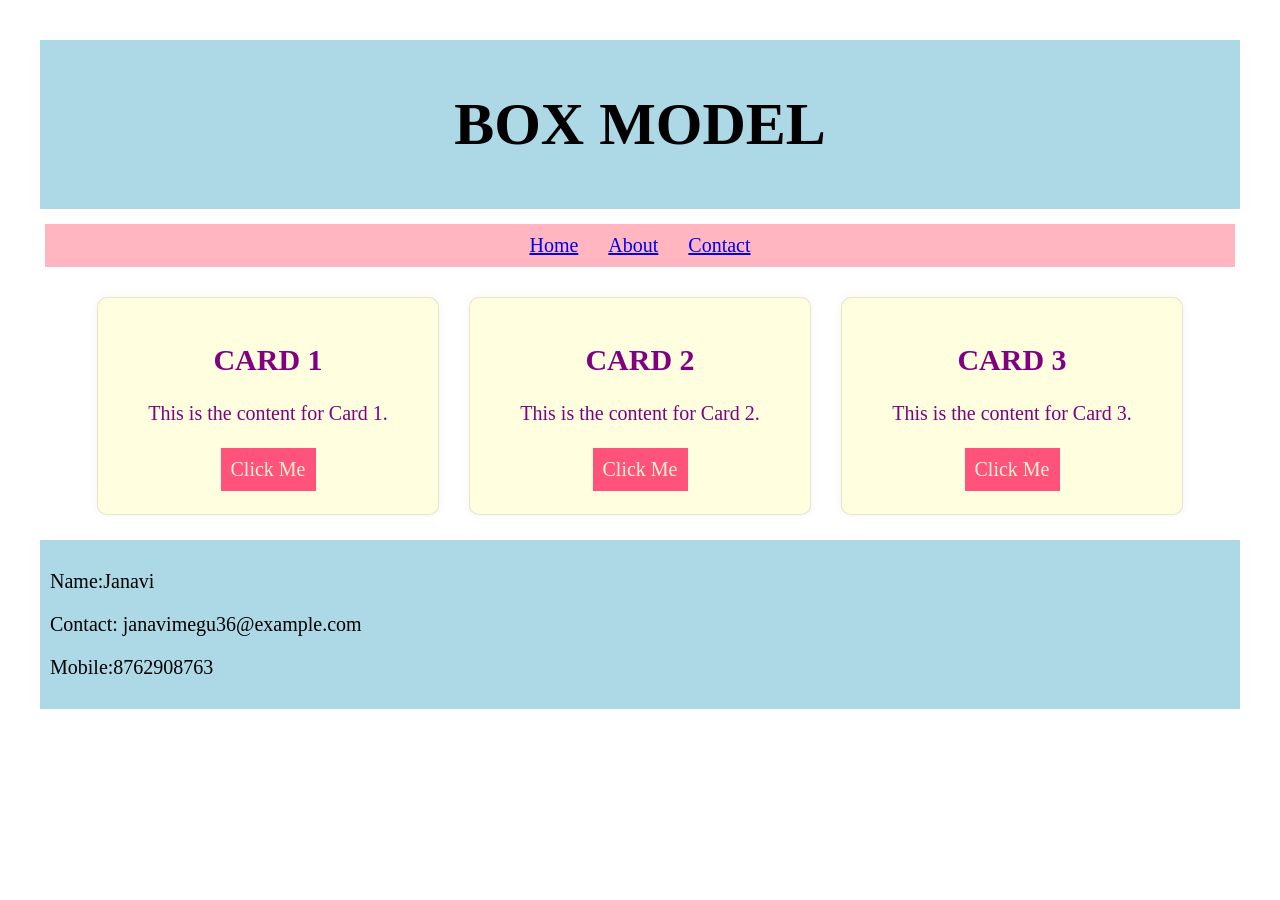
<file: index.html>
<!DOCTYPE html>
<html>
    <head>
        <title>BOX MODEL</title>
        <link rel="stylesheet" href="style.css">
    </head>
    <body>
        <header>
            <h1>BOX MODEL</h1>
        </header>
        <nav>
            <a class="nav_link" href="https://google.com">Home</a>
            <a class="nav_link"href="https://google.com">About</a> 
            <a class="nav_link" href="https://google.com">Contact</a>
        </nav>
        <div class="container">
            <div class="card">
                <h2>CARD 1</h2>
                <p>This is the content for Card 1.</p>
                <button>Click Me</button>
            </div>
            <div class="card">
                <h2>CARD 2</h2>
                <p>This is the content for Card 2.</p>
                <button>Click Me</button>
            </div>
            <div class="card">
                <h2>CARD 3</h2>
                <p>This is the content for Card 3.</p>
                <button>Click Me</button>
            </div>
        </div>
        <footer>
            <p>Name:Janavi</p>
            <p>Contact: janavimegu36@example.com</p>
            <p>Mobile:8762908763</p>
        </footer>
    </body>
</html>
</file>
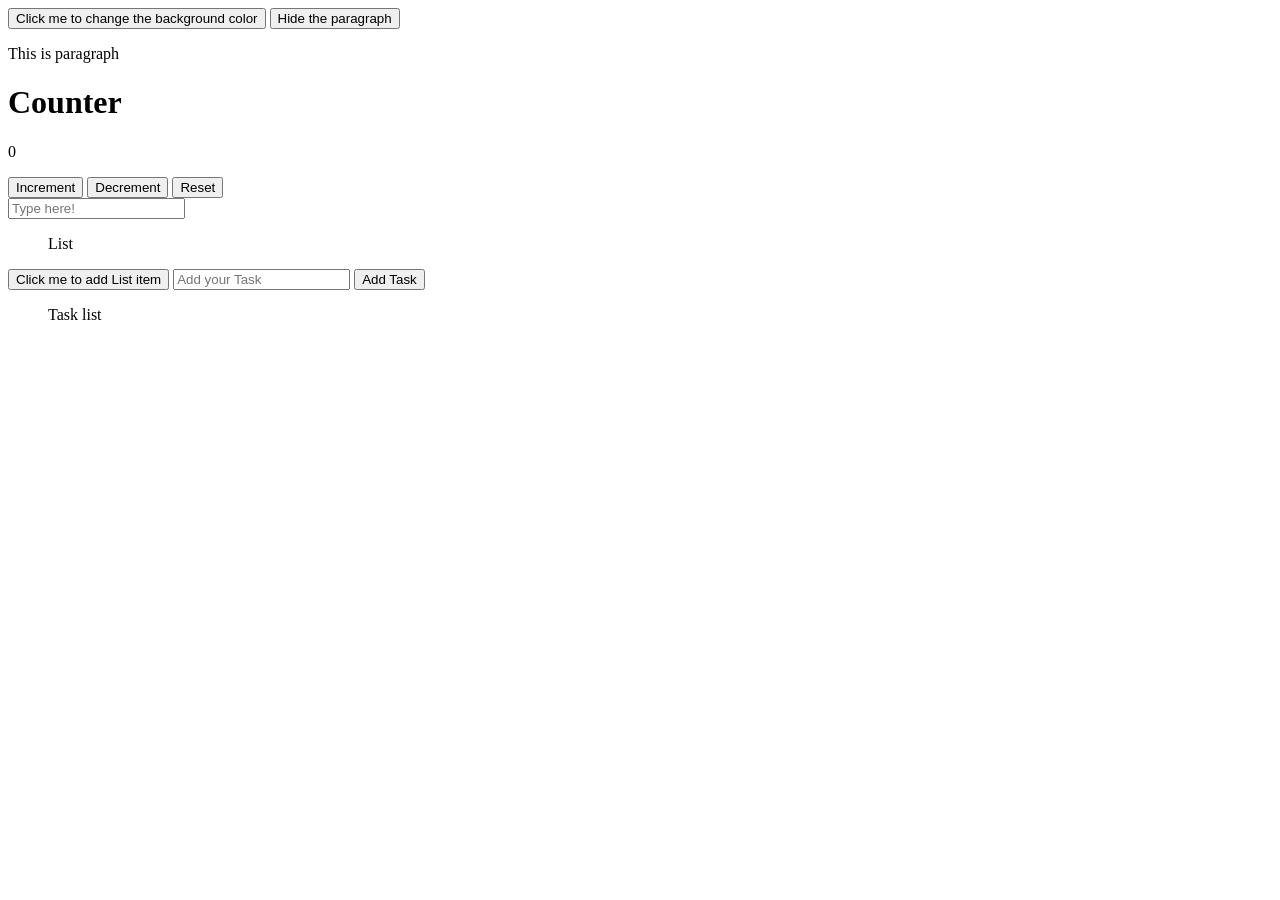
<file: javascript_practice/index.html>
<!DOCTYPE html>
<html lang="en">
<head>
    <meta charset="UTF-8">
    <meta name="viewport" content="width=device-width, initial-scale=1.0">
    <title>Document</title>
</head>
<body>
    <button id="btn">Click me to change the background color</button>
    <button id="btn1">Hide the paragraph </button>
    <p id="para">This is paragraph</p>
    <h1>Counter</h1>
    <p id="para1">0</p>
    <button id="btn2">Increment</button>
    <button id="btn3">Decrement</button>
    <button id="btn4">Reset</button><br>
    <input type="text" id="text" placeholder="Type here!">
    <p id="textpara"></p>
    <ul id="list">List</ul>
    <button id="btn5">Click me to add List item</button>
    <input type="text" id="input" placeholder="Add your Task">
    <button id="btn6">Add Task</button>
    <ul id="taskList">Task list</ul>
    <script src="DOMPractice.js"></script>
</body>
</file>
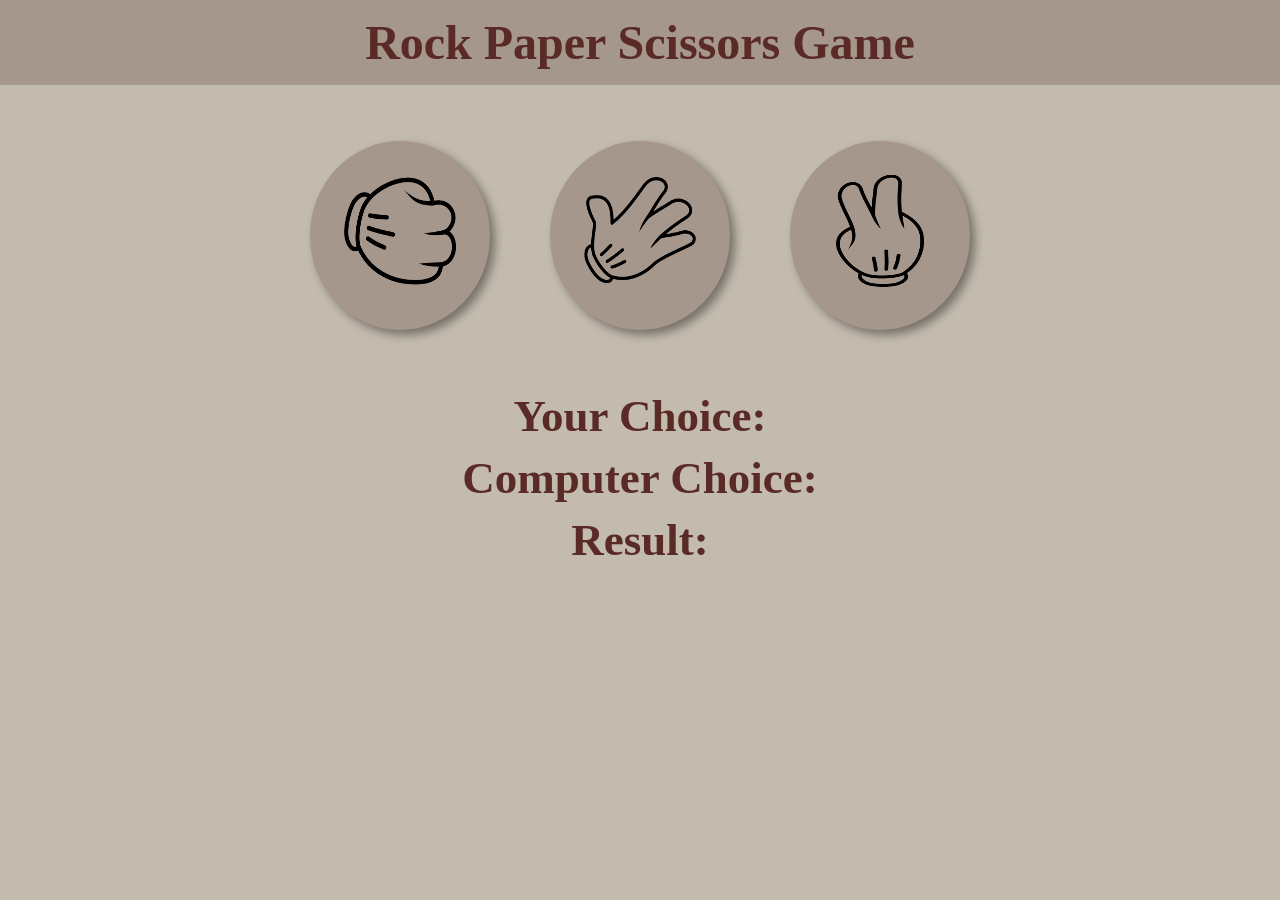
<file: projects/RockPaperScissors/index.html>
<!DOCTYPE html>
<html lang="en">
<head>
    <meta charset="UTF-8">
    <meta name="viewport" content="width=device-width, initial-scale=1.0">
    <title>Rock Paper Scissors Game</title>
    <link rel="stylesheet" href="style.css">
</head>
<body>
    <div id ="header">
        <h1 id="title">Rock Paper Scissors Game</h1> 
    </div>
   <div id ="buttons">
       <button id="rock">
        <img src="rock.png" alt="Rock">
       </button>
       <button id="paper">
        <img src="paper.png" alt="Paper">
       </button>
       <button id="scissors">
        <img src="scissors.png" alt="Scissors">
       </button>
   </div>
   <p id="choice">Your Choice:</p>
   <p id="compChoice">Computer Choice:</p>
   <p id="result">Result:</p>
   <script src="script.js"></script>
</body>
</html>
</file>
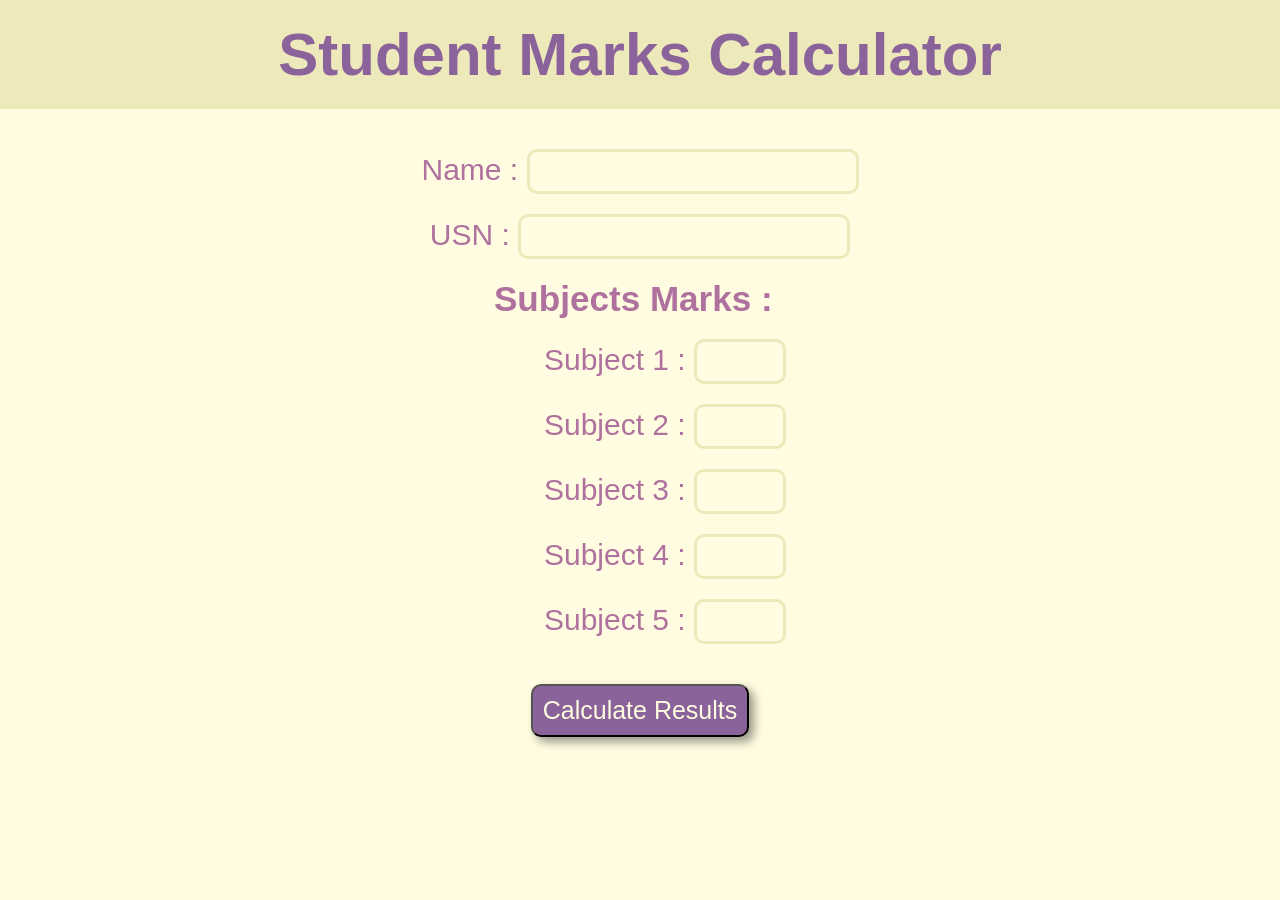
<file: projects/Student-Marks-Calculator/index.html>
<!doctype html>
<html lang="en">
  <head>
    <meta charset="UTF-8" />
    <meta name="viewport" content="width=device-width, initial-scale=1.0" />
    <link rel="stylesheet" href="style.css" />
    <title>Student-Marks-Calculator</title>
  </head>
  <body>
    <header id="Project-title">
      <div id="title">Student Marks Calculator</div>
    </header>
    <main>
      <div id="container">
        <div id="name-container">
          <label for="name">Name :</label>
          <input type="text" id="name" />
        </div>
        <div id="USN-container">
          <label for="USN">USN :</label>
          <input type="text" id="USN" />
        </div>
        <div id="sub_marks">
          <h3>Subjects Marks :</h3>
          <div id="sub-1">
            <label for="sub_marks1">Subject 1 :</label>
            <input type="number" id="sub_marks1" min="0" max="100"/><br />
          </div>
          <div id="sub-2">
            <label for="sub_marks2">Subject 2 :</label>
            <input type="number" id="sub_marks2" min="0" max="100" /><br />
          </div>
          <div id="sub-3">
            <label for="sub_marks3">Subject 3 :</label>
            <input type="number" id="sub_marks3" min="0" max="100"/><br />
          </div>
          <div id="sub-4">
            <label for="sub_marks4">Subject 4 :</label>
            <input type="number" id="sub_marks4" min="0" max="100" /><br />
          </div>
          <div id="sub-5">
            <label for="sub_marks5">Subject 5 :</label>
            <input type="number" id="sub_marks5" min="0" max="100" />
          </div>
        </div>
        <div id="result-btn">
          <button id="btn">Calculate Results</button>
        </div>
        <div id="result-container">
          <h3>Report Card</h3>
          <div id="name-output">Name : <span id="name-output-value"> ---</span></div>
          <div id="USN-output">USN : <span id="USN-output-value"> ---</span></div>
          <div id="total-marks">Total Marks : <span id="total-marks-value"> ---</span></div>
          <div id="average">Average : <span id="average-value"> ---</span></div>
          <div id="percentage">Percentage : <span id="percentage-value"> ---</span></div>
          <div id="result">Result : <span id="result-value"> ---</span></div>
        </div>
      </div>
    </main>
    <script src="script.js"></script>
  </body>
</html>
</file>
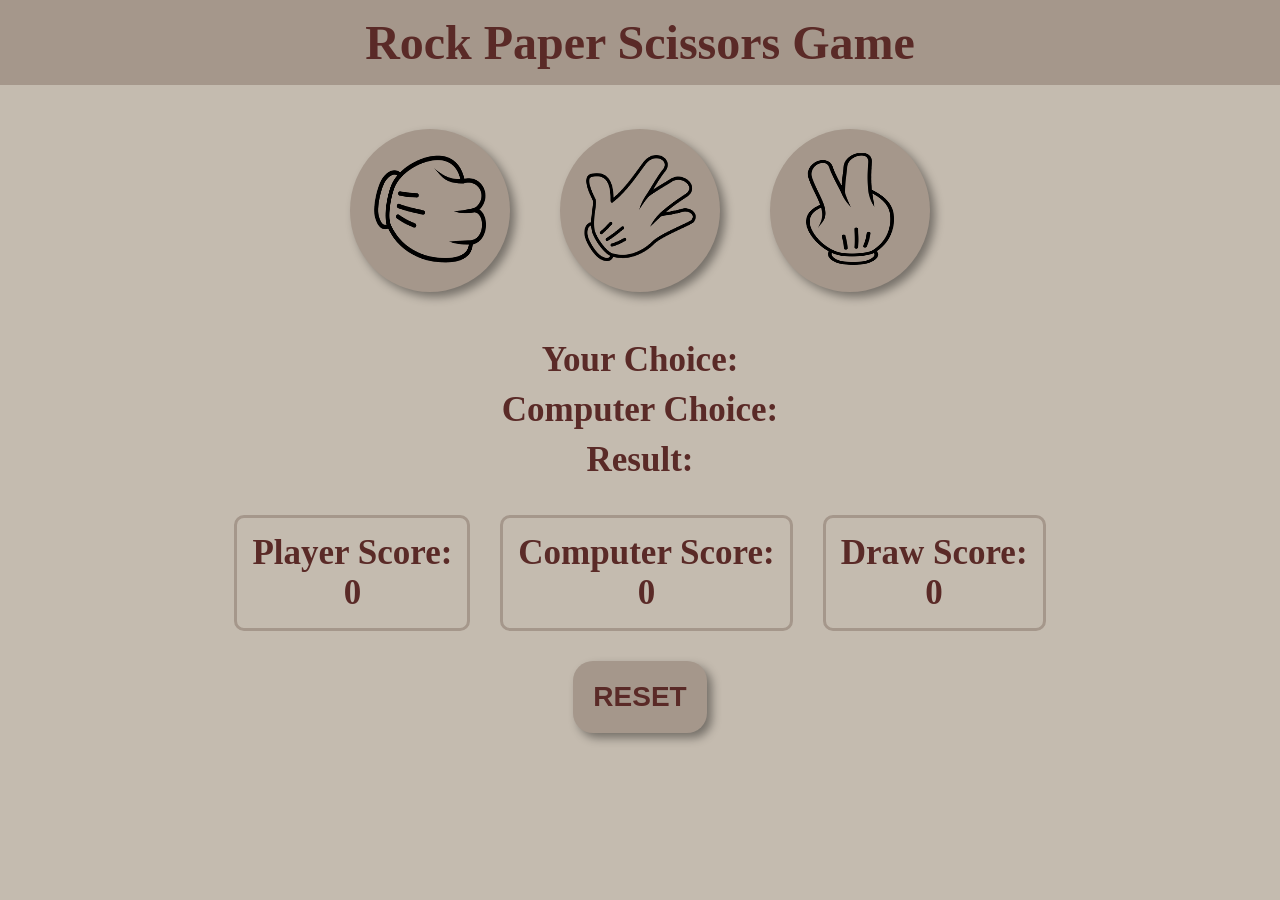
<file: projects/1ST YEAR PROJECTS/Rock-Paper-Scissors/index.html>
<!DOCTYPE html>
<html lang="en">
<head>
    <meta charset="UTF-8">
    <meta name="viewport" content="width=device-width, initial-scale=1.0">
    <title>Rock Paper Scissors Game</title>
    <link rel="stylesheet" href="style.css">
</head>
<body>
    <div id ="header">
        <h1 id="title">Rock Paper Scissors Game</h1> 
    </div>
   <div id ="buttons">
       <button id="rock">
        <img src="rock.png" alt="Rock">
       </button>
       <button id="paper">
        <img src="paper.png" alt="Paper">
       </button>
       <button id="scissors">
        <img src="scissors.png" alt="Scissors">
       </button>
   </div>
   <p id="choice">Your Choice:</p>
   <p id="compChoice">Computer Choice:</p>
   <p id="result">Result:</p>
   <div id="scoreboard">
       <div id="playerScore">Player Score: 
            <div id="pScore">0</div>
        </div>
       <div id="computerScore">Computer Score: 
            <div id="cScore">0</div>
        </div>
       <div id="drawScore">Draw Score: 
            <div id="dScore">0</div>
        </div>
    </div>
    <div id="resetbtn">
        <button id="rbtn" type="button">RESET</button>
    </div>
   <script src="script.js"></script>
</body>
</html>
</file>
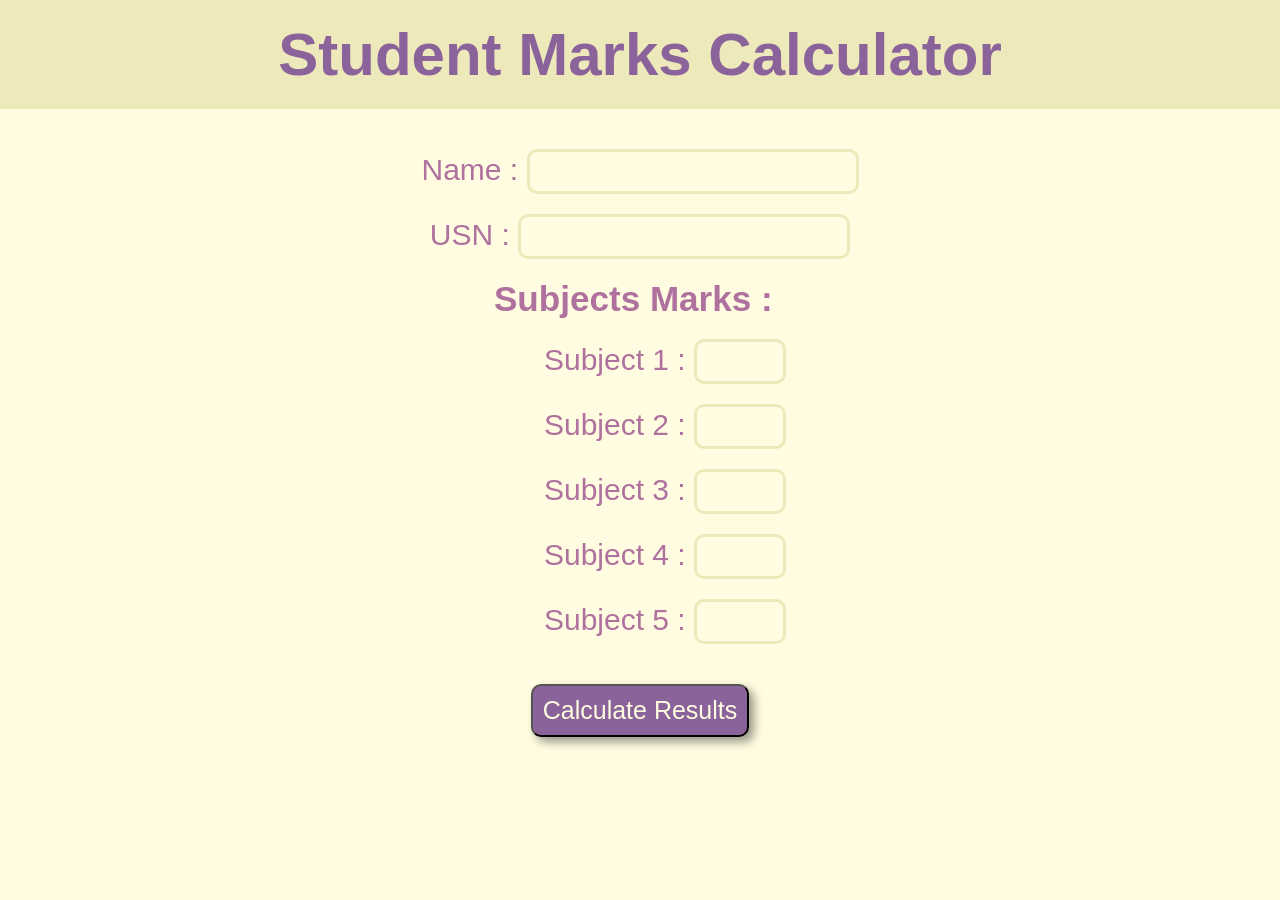
<file: projects/1ST YEAR PROJECTS/Student-Marks-Calculator/index.html>
<!doctype html>
<html lang="en">
  <head>
    <meta charset="UTF-8" />
    <meta name="viewport" content="width=device-width, initial-scale=1.0" />
    <link rel="stylesheet" href="style.css" />
    <title>Student-Marks-Calculator</title>
  </head>
  <body>
    <header id="Project-title">
      <div id="title">Student Marks Calculator</div>
    </header>
    <main>
      <div id="container">
        <div id="name-container">
          <label for="name">Name :</label>
          <input type="text" id="name" />
        </div>
        <div id="USN-container">
          <label for="USN">USN :</label>
          <input type="text" id="USN" />
        </div>
        <div id="sub_marks">
          <h3>Subjects Marks :</h3>
          <div id="sub-1">
            <label for="sub_marks1">Subject 1 :</label>
            <input type="number" id="sub_marks1" min="0" max="100"/><br />
          </div>
          <div id="sub-2">
            <label for="sub_marks2">Subject 2 :</label>
            <input type="number" id="sub_marks2" min="0" max="100" /><br />
          </div>
          <div id="sub-3">
            <label for="sub_marks3">Subject 3 :</label>
            <input type="number" id="sub_marks3" min="0" max="100"/><br />
          </div>
          <div id="sub-4">
            <label for="sub_marks4">Subject 4 :</label>
            <input type="number" id="sub_marks4" min="0" max="100" /><br />
          </div>
          <div id="sub-5">
            <label for="sub_marks5">Subject 5 :</label>
            <input type="number" id="sub_marks5" min="0" max="100" />
          </div>
        </div>
        <div id="result-btn">
          <button id="btn">Calculate Results</button>
        </div>
        <div id="result-container">
          <h3><u>Report Card</u></h3>
          <div id="name-output">Name : <span id="name-output-value"> ---</span></div>
          <div id="USN-output">USN : <span id="USN-output-value"> ---</span></div>
          <div id="total-marks">Total Marks : <span id="total-marks-value"> ---</span></div>
          <div id="average">Average : <span id="average-value"> ---</span></div>
          <div id="percentage">Percentage : <span id="percentage-value"> ---</span></div>
          <div id="result">Result : <span id="result-value"> ---</span></div>
        </div>
      </div>
    </main>
    <script src="script.js"></script>
  </body>
</html>
</file>
<file: style.css>
body{
    margin:20px;
    padding: 10px;
    font-family: 'Times New Roman', Times, serif;
}
header{
    background-color: lightblue;
    color: black;
    padding: 10px;
    margin: 10px;
    text-align: center;
    font-size: 30px;
}
nav{
    display: flex;
    padding: 10px;
    gap:30px;
    margin: 15px;
    font-size: 20px;
    background-color: lightpink;
    justify-content: center;
    align-items: center;
}
footer{
    color: black;
    padding: 10px;
    margin: 10px;
    font-size: 20px;
    background-color: lightblue;
}
.container{
    display: flex;
    flex-wrap: wrap;
    justify-content: center;
    align-items: center;
    padding: 10px;
    gap: 20px;
}

.card{
    width:300px;
    padding: 20px;
    border: 1px solid rgba(0, 0, 0, 0.1);
    margin: 5px;
    color: purple;
    font-size: 20px;
    text-align: center;
    background-color: lightyellow;
    box-shadow:0 0 10px rgba(0, 0, 0, 0.05);
    border-radius: 10px;   
}
.card:hover{
    background-color:#EFE3CA;
}
.nav_link:hover{
    background-color:#FFCEE3;
    padding: 10px;
    transition:0.3s;
}
button{
    padding: 10px;
    margin: 3px;
    background-color:#FF537B;
    font-family: times new roman;
    color: #FFF1D3;
    font-size: 20px;
    border: none;
}
button:hover{
    background-color:#9B8EC7;
}
</file>
<file: projects/RockPaperScissors/style.css>
*{
    padding: 0;
    margin: 0;
    box-sizing: border-box;
 }
body{
    background-color: #C4BBAF;
    font-family: 'Times New Roman', Times, serif;
}
#title{
    text-align: center;
    font-size: 3rem;
    
}
#header{
    color:#5A2A27;
    background-color: #A5978B;
    padding:15px;
}
#buttons{
    display:flex;
    justify-content: center;
    align-items: center;
    height: 200px;
    gap: 60px;
    margin: 50px;
    font-size: 60px;
    padding: 30px;
}
#choice, #compChoice, #result{
    text-align: center;
    font-size: 45px;
    font-weight: bold;
    color:#5A2A27;
    padding: 5px;
}

button{
    border-radius:50%;
    background-color: #A5978B;
    padding: 30px;
    font-size: 40px;
    color: #5A2A27;
    border:none;
    box-shadow: 5px 5px 10px rgba(0, 0, 0, 0.4);
    text-align: center;
    background-image: none;
}
button:hover{
    cursor: pointer;
    background-color: #8D5B4C;
    color:#C4BBAF;
    transform:scale(1.08);
    transition: 0.2s ease; 
}
button img{
    width: 120px;
    height: 120px;
    mix-blend-mode: multiply;
    filter: contrast(110%) brightness(105%);
    border-radius:20px;
}
button :active{
    transform: scale(0.95); 
}
</file>
<file: projects/Student-Marks-Calculator/style.css>
*{
    padding:0;
    margin:0;
    box-sizing:border-box;
}
body{
    background-color:#FFFCE1;
    font-family:'Gill Sans', 'Gill Sans MT', Calibri, 'Trebuchet MS', sans-serif;

}
#Project-title{
    background-color: #eee9bb;
    text-align:center;
    font-size:60px;
    padding:20px;
    color:#8B639B;
    font-weight:bold;
}
#container{
    color:#AF719D;
    font-size:30px;
    display:flex;
    justify-content:center;
    align-items:center;
    flex-direction:column;
    padding-top:40px;
    gap:20px;
}
#container input{
    border: 3px solid #eee9bb;
    padding:5px;
    border-radius:10px;
    font-size:25px;
    background-color:#FFFCE1;
    font-weight:400;
    color:#8B639B;
}
#container input:invalid {
  border: 2px solid red;
  background-color: #ffcccc;
}
#container input:focus{
    outline-color: #eee9bb;
}
#sub_marks h3,#result-container h3{
    margin-bottom: 20px;
}
#sub-1,#sub-2,#sub-3,#sub-4,#sub-5,#total-marks,#average,#percentage,#result,#name-output,#USN-output{
    margin-bottom: 20px;
    margin-left:50px;
}
#btn{
    padding:10px;
    font-size:25px;
    border-radius:10px;
    background-color:#8B639B;
    color:#FFFCE1;
    box-shadow: 5px 5px 10px rgba(0, 0, 0, 0.4);
}
#btn:hover{
    background-color:#AF719D;
    cursor:pointer;
}
#btn:active{
    transform: scale(0.95); 
}
#result-container{
    border: 3px solid #eee9bb;
    margin-top: 30px;
    padding: 15px;
    background: rgba(255,255,255,0.2);
    backdrop-filter: blur(8px);
    border-radius:20px;
    width:600px;
    max-width: 90%;
    box-shadow: 5px 5px 10px rgba(0, 0, 0, 0.4);
    text-align:center;
    display:none;
}
#total-marks,#average,#percentage,#result,#name-output,#USN-output{
    text-align:left;
}
</file>
<file: projects/1ST YEAR PROJECTS/Rock-Paper-Scissors/style.css>
*{
    padding: 0;
    margin: 0;
    box-sizing: border-box;
 }
body{
    background-color: #C4BBAF;
    font-family: 'Times New Roman', Times, serif;
}
#title{
    text-align: center;
    font-size: 3rem;
    
}
#header{
    color:#5A2A27;
    background-color: #A5978B;
    padding:15px;
}
#buttons{
    display:flex;
    justify-content: center;
    align-items: center;
    height: 200px;
    gap: 50px;
    margin: 25px auto;
    max-width: 100%;
}
#choice, #compChoice, #result{
    text-align: center;
    font-size: 35px;
    font-weight: bold;
    color:#5A2A27;
    padding: 5px;
}

button{
    border-radius:50%;
    background-color: #A5978B;
    padding: 20px;
    color: #5A2A27;
    border:none;
    box-shadow: 5px 5px 10px rgba(0, 0, 0, 0.4);
    text-align: center;
    background-image: none;
    flex-shrink: 0;
}
button:hover{
    cursor: pointer;
    background-color: #8D5B4C;
    color:#C4BBAF;
    transform:scale(1.08);
    transition: 0.2s ease; 
}
button img{
    width: 120px;
    height: 120px;
    mix-blend-mode: multiply;
    filter: contrast(110%) brightness(105%);
    border-radius:20px;
}
button:active{
    transform: scale(0.95); 
}
#scoreboard{
   display: flex;
   align-items: center;
   justify-content: center;
   gap: 30px;
   font-size: 35px;
   color: #5A2A27;
   margin-top: 30px;
   font-weight: bold;
   padding:0 10px;
}
#playerScore,#computerScore,#drawScore{
   border: 3px solid #A5978B;
   border-radius: 10px;
   padding: 15px;
}
#pScore, #cScore, #dScore{
    text-align:center;
}
#resetbtn{
    display:flex;
    justify-content: center;
    align-items: center;
    margin-top: 30px;
}
#rbtn{
    border-radius: 20px;
    background-color: #A5978B;
    padding: 20px;
    color: #5A2A27;
    border:none;
    box-shadow: 5px 5px 10px rgba(0, 0, 0, 0.4);
    text-align: center;
    background-image: none;
    font-size:28px;
    font-weight:bold;
}
#rbtn:hover{
    cursor: pointer;
    background-color: #8D5B4C;
    color:#C4BBAF;
    transition: 0.2s ease;
}
#rbtn:active{
    transform: scale(0.95); 
}
@media screen and (max-width: 600px) {
    #title {
        font-size: 2rem; /* Shrinks huge title text */
    }
    
    #buttons {
        gap: 15px; /* Shrinks layout gaps between rock, paper, scissors */
        height: auto;
        margin: 20px 10px;
    }

    button {
        padding: 10px; /* Makes the round button frame smaller */
    }

    button img {
        width: 70px;  /* Scales down game hand images */
        height: 70px;
    }

    #choice, #compChoice, #result {
        font-size: 22px; /* Scales down game feedback text */
    }

    #scoreboard {
        flex-direction: column; /* Stacks player, computer, and draw vertically */
        gap: 15px;
        font-size: 24px; /* Decreases score font size */
        width: 90%;
        margin: 20px auto;
    }

    #playerScore, #computerScore, #drawScore {
        width: 100%; /* Spans full width when stacked vertically */
        padding: 10px;
    }
    
    #rbtn {
        font-size: 22px; /* Scales down reset button text */
        padding: 15px 40px;
    }
}
</file>
<file: projects/1ST YEAR PROJECTS/Student-Marks-Calculator/style.css>
*{
    padding:0;
    margin:0;
    box-sizing:border-box;
}
body{
    background-color:#FFFCE1;
    font-family:'Gill Sans', 'Gill Sans MT', Calibri, 'Trebuchet MS', sans-serif;

}
#Project-title{
    background-color: #eee9bb;
    text-align:center;
    font-size:60px;
    padding:20px;
    color:#8B639B;
    font-weight:bold;
}
#container{
    color:#AF719D;
    font-size:30px;
    display:flex;
    justify-content:center;
    align-items:center;
    flex-direction:column;
    padding-top:40px;
    gap:20px;
}
#container input{
    border: 3px solid #eee9bb;
    padding:5px;
    border-radius:10px;
    font-size:25px;
    background-color:#FFFCE1;
    font-weight:400;
    color:#8B639B;
}
#container input:invalid {
  border: 2px solid red;
  background-color: #ffcccc;
}
#container input:focus{
    outline-color: #eee9bb;
}
#sub_marks h3,#result-container h3{
    margin-bottom: 20px;
}
#sub-1,#sub-2,#sub-3,#sub-4,#sub-5,#total-marks,#average,#percentage,#result,#name-output,#USN-output{
    margin-bottom: 20px;
    margin-left:50px;
}
#btn{
    padding:10px;
    font-size:25px;
    border-radius:10px;
    background-color:#8B639B;
    color:#FFFCE1;
    box-shadow: 5px 5px 10px rgba(0, 0, 0, 0.4);
}
#btn:hover{
    background-color:#AF719D;
    cursor:pointer;
}
#btn:active{
    transform: scale(0.95); 
}
#result-container{
    border: 3px solid #eee9bb;
    margin-top: 30px;
    padding: 15px;
    background: rgba(255,255,255,0.2);
    backdrop-filter: blur(8px);
    border-radius:20px;
    width:600px;
    max-width: 90%;
    box-shadow: 5px 5px 10px rgba(0, 0, 0, 0.4);
    text-align:center;
    display:none;
}
#total-marks,#average,#percentage,#result,#name-output,#USN-output{
    text-align:left;
}

@media screen and (max-width: 600px){
    #Project-title {
        font-size: 26px !important; /* Drops text size down to fit phones nicely */
        padding: 15px 10px;
    }
     #container {
        font-size: 20px;          /* Shrinks label font text size */
        padding: 20px 10px;
        width: 100%;
        gap: 15px;
    }
    #name-container, #USN-container, 
    #sub-1, #sub-2, #sub-3, #sub-4, #sub-5 {
        display: flex;
        flex-direction: column;   /* Stacks the input underneath its text label */
        align-items: center;      /* Centers elements perfectly on screen */
        width: 90%;
        margin-left: 0 !important; /* Strips out the 50px desktop shift */
        gap: 6px;
    }
    #container input {
        width: 100%;              /* Expands field horizontally to be fingers-tap friendly */
        max-width: 280px;
        text-align: center;       /* Centers input text entries */
        padding: 8px;
        font-size: 20px;
    }
    #sub_marks {
        width: 100%;
        text-align: center;
    }
    #sub_marks h3 {
        font-size: 22px;
        margin-top: 10px;
    }
     #btn {
        width: 90%;
        max-width: 280px;
        padding: 12px;
        font-size: 22px;
    }
    #result-container {
        width: 92% !important;    /* Overrides the strict 600px desktop dimensions */
        padding: 20px 15px;
        margin-top: 20px;
    }
    #result-container h3 {
        font-size: 24px;
    }
    #total-marks, #average, #percentage, #result, #name-output, #USN-output {
        margin-left: 0 !important; /* Removes layout shift that cuts text lines on phones */
        font-size: 18px;
        text-align: center;        /* Centers lines beautifully inside report card frame */
        border-bottom: 1px dashed rgba(175, 113, 157, 0.2); /* Separates scores neatly */
        padding-bottom: 8px;
        margin-bottom: 12px;
    }
}
</file>
